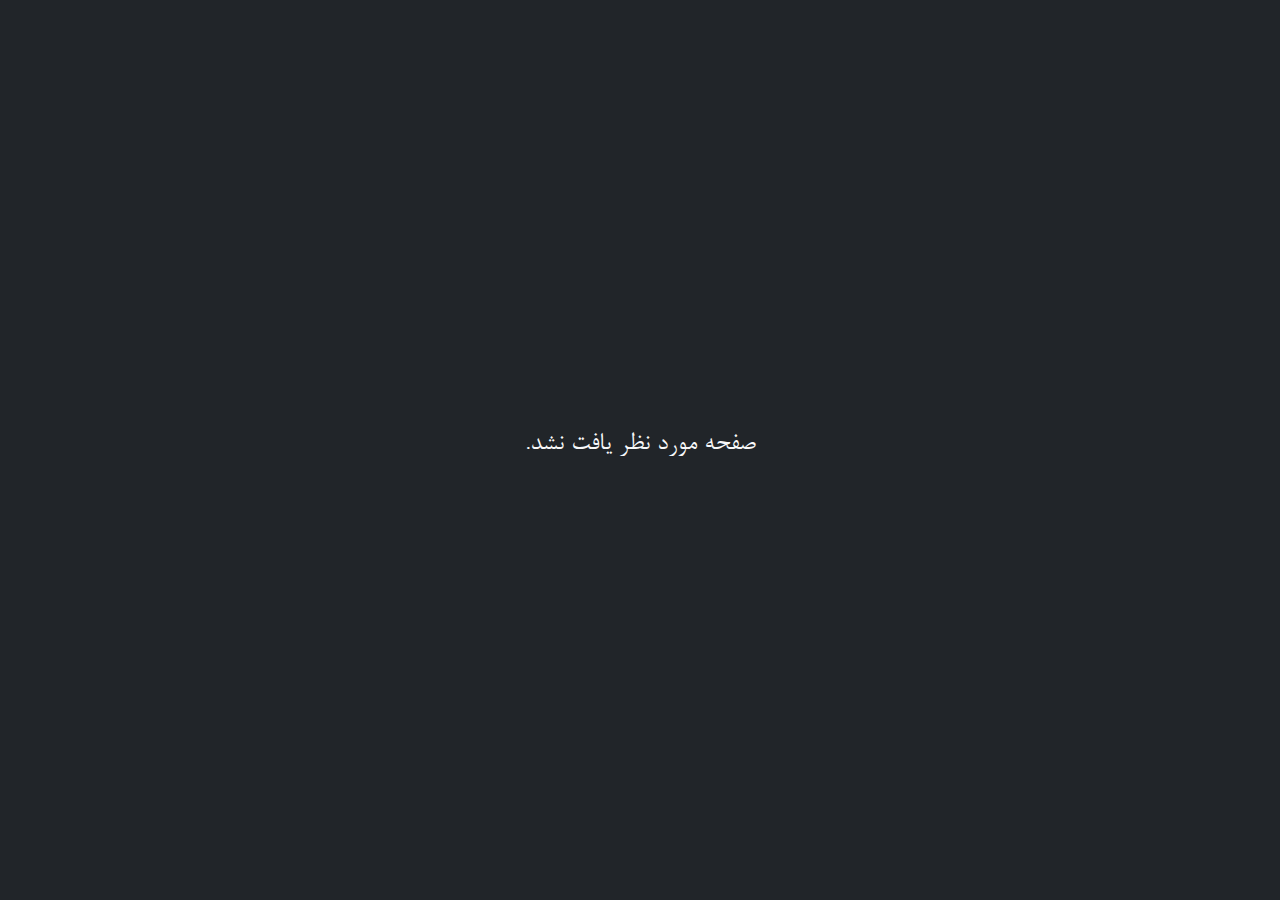
<file: index.html>
<!DOCTYPE html>
<html lang="en">

<head>
    <meta charset="utf-8" />
    <meta name="viewport" content="width=device-width, initial-scale=1.0" />
    <title>AdminPanel</title>
    <base href="/" />
    <!--<link href="https://cdn.jsdelivr.net/npm/bootstrap@5.3.7/dist/css/bootstrap.min.css" rel="stylesheet" integrity="sha384-LN+7fdVzj6u52u30Kp6M/trliBMCMKTyK833zpbD+pXdCLuTusPj697FH4R/5mcr" crossorigin="anonymous">-->
    <!--<link rel="stylesheet" href="https://cdn.jsdelivr.net/npm/bootstrap-icons@1.13.1/font/bootstrap-icons.min.css">-->
    <!--<link href="_content/Blazor.Bootstrap/blazor.bootstrap.css" rel="stylesheet" />-->

    <link href="css/bootstrap.min.css" rel="stylesheet" />
    <link rel="stylesheet" href="css/app.css" />
    <link href="AdminPanel.styles.css" rel="stylesheet" />
    <link href="manifest.webmanifest" rel="manifest" />
    <link rel="apple-touch-icon" sizes="512x512" href="icon-512.png" />
    <link rel="apple-touch-icon" sizes="192x192" href="icon-192.png" />
    <link rel="stylesheet" href="fonts/awesome/css/all.min.css" />
    <script src="js/jquery-3.7.1.min.js"></script>

</head>

<body dir="rtl">
    <div id="app" class="col-12 d-flex p-0">
        <svg class="loading-progress">
            <circle r="40%" cx="50%" cy="50%" />
            <circle r="40%" cx="50%" cy="50%" />
        </svg>
        <div class="loading-progress-text"></div>
    </div>

    <div id="blazor-error-ui">
        An unhandled error has occurred.
        <a href="" class="reload">Reload</a>
        <a class="dismiss">🗙</a>
    </div>


    <script src="js/bootstrap.bundle.min.js"></script>
    <script src="_framework/blazor.webassembly.js"></script>
    <!-- Add sortable.js reference if SortableList component is used in your application. -->
    <script src="js/Sortable.min.js"></script>
    <!--<script src="https://cdn.jsdelivr.net/npm/sortablejs@latest/Sortable.min.js"></script>-->
    <!--<script src="_content/Blazor.Bootstrap/blazor.bootstrap.js"></script>-->
    <script>navigator.serviceWorker.register('service-worker.js');</script>
</body>

</html>
</file>
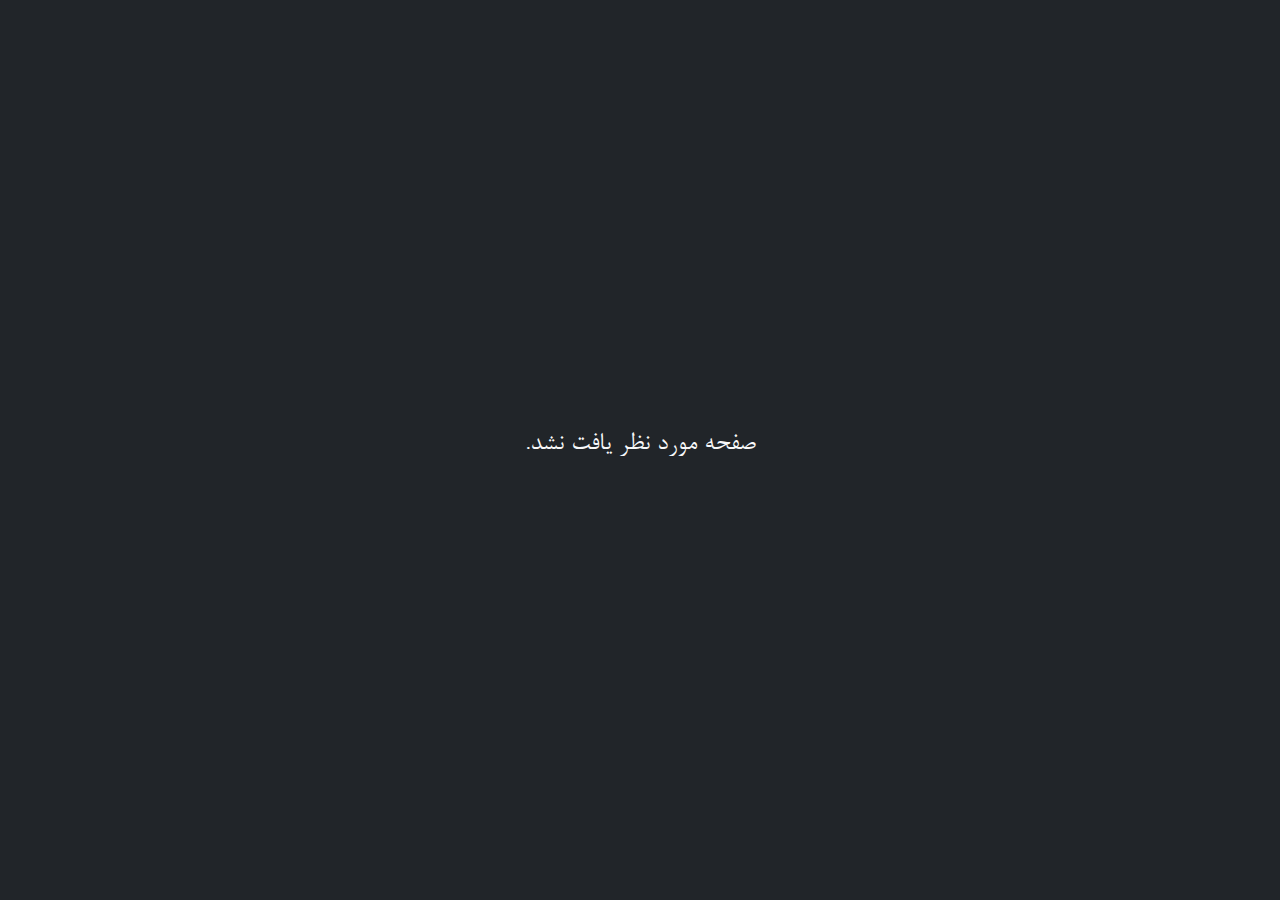
<file: test/index.html>
<!DOCTYPE html>
<html lang="en">

<head>
    <meta charset="utf-8" />
    <meta name="viewport" content="width=device-width, initial-scale=1.0" />
    <title>AdminPanel</title>
    <base href="/test/" />
    <!--<link href="https://cdn.jsdelivr.net/npm/bootstrap@5.3.7/dist/css/bootstrap.min.css" rel="stylesheet" integrity="sha384-LN+7fdVzj6u52u30Kp6M/trliBMCMKTyK833zpbD+pXdCLuTusPj697FH4R/5mcr" crossorigin="anonymous">-->
    <!--<link rel="stylesheet" href="https://cdn.jsdelivr.net/npm/bootstrap-icons@1.13.1/font/bootstrap-icons.min.css">-->
    <!--<link href="_content/Blazor.Bootstrap/blazor.bootstrap.css" rel="stylesheet" />-->

    <link href="css/bootstrap.min.css" rel="stylesheet" />
    <link rel="stylesheet" href="css/app.css" />
    <link href="AdminPanel.styles.css" rel="stylesheet" />
    <link href="manifest.webmanifest" rel="manifest" />
    <link rel="apple-touch-icon" sizes="512x512" href="icon-512.png" />
    <link rel="apple-touch-icon" sizes="192x192" href="icon-192.png" />
    <link rel="stylesheet" href="fonts/awesome/css/all.min.css" />
    <script src="js/jquery-3.7.1.min.js"></script>

</head>

<body dir="rtl">
    <div id="app" class="col-12 d-flex p-0">
        <svg class="loading-progress">
            <circle r="40%" cx="50%" cy="50%" />
            <circle r="40%" cx="50%" cy="50%" />
        </svg>
        <div class="loading-progress-text"></div>
    </div>

    <div id="blazor-error-ui">
        An unhandled error has occurred.
        <a href="" class="reload">Reload</a>
        <a class="dismiss">🗙</a>
    </div>


    <script src="js/bootstrap.bundle.min.js"></script>
    <script src="_framework/blazor.webassembly.js"></script>
    <!-- Add sortable.js reference if SortableList component is used in your application. -->
    <script src="js/Sortable.min.js"></script>
    <!--<script src="https://cdn.jsdelivr.net/npm/sortablejs@latest/Sortable.min.js"></script>-->
    <!--<script src="_content/Blazor.Bootstrap/blazor.bootstrap.js"></script>-->
    <script>navigator.serviceWorker.register('service-worker.js');</script>

    <script>
        if (location.hash) {
            const path = location.hash.substring(1);
            history.replaceState(null, null, path);
        }
    </script>
</body>

</html>
</file>
<file: css/app.css>
.valid.modified:not([type=checkbox]) {
    outline: 1px solid #26b050;
}

.invalid {
    outline: 1px solid red;
}

.validation-message {
    color: red;
}

#blazor-error-ui {
    background: lightyellow;
    bottom: 0;
    box-shadow: 0 -1px 2px rgba(0, 0, 0, 0.2);
    display: none;
    left: 0;
    padding: 0.6rem 1.25rem 0.7rem 1.25rem;
    position: fixed;
    width: 100%;
    z-index: 1000;
}

    #blazor-error-ui .dismiss {
        cursor: pointer;
        position: absolute;
        right: 0.75rem;
        top: 0.5rem;
    }

.blazor-error-boundary {
    background: url([data-uri]) no-repeat 1rem/1.8rem, #b32121;
    padding: 1rem 1rem 1rem 3.7rem;
    color: white;
}

    .blazor-error-boundary::after {
        content: "An error has occurred."
    }

.loading-progress {
    position: relative;
    display: block;
    width: 8rem;
    height: 8rem;
    margin: 20vh auto 1rem auto;
}

    .loading-progress circle {
        fill: none;
        stroke: #e0e0e0;
        stroke-width: 0.6rem;
        transform-origin: 50% 50%;
        transform: rotate(-90deg);
    }

        .loading-progress circle:last-child {
            stroke: #1b6ec2;
            stroke-dasharray: calc(3.141 * var(--blazor-load-percentage, 0%) * 0.8), 500%;
            transition: stroke-dasharray 0.05s ease-in-out;
        }

.loading-progress-text {
    position: absolute;
    text-align: center;
    font-weight: bold;
    inset: calc(20vh + 3.25rem) 0 auto 0.2rem;
}

    .loading-progress-text:after {
        content: var(--blazor-load-percentage-text, "Loading");
    }

code {
    color: #c02d76;
}


@font-face{
    font-family: "b_nazanin";
    src: url("../fonts/b_nazanin/B_NAZANIN.TTF") format("truetype");
}

body{
    font-family: "b_nazanin";
}
</file>
<file: AdminPanel.styles.css>
/* /Components/Layouts/Header.razor.rz.scp.css */
.nav-styles[b-fadjhcjsef] {
    height: 70px;
    background: linear-gradient(90deg, #0f172a, #020617);
    display: flex;
    justify-content: space-between;
    align-items: center;
}

.btn-logout[b-fadjhcjsef] {
    width: 95px;
    padding: 10px 12px;
    margin-left: 15px;
    background: #b91c1c;
    color: #e0d8d8;
    border: none;
    border-radius: 6px;
    cursor: pointer;
    transition: background 0.3s;
    font-weight: bold;
    display: flex;
    justify-content: space-between;
    align-items: center;
}

    .btn-logout:hover[b-fadjhcjsef] {
        background: #7f1d1d;
    }
/* /Components/Layouts/LoginLayout.razor.rz.scp.css */
.login-wrapper[b-ba3g38vzat] {
    display: flex;
    flex-direction: column;
    justify-content: center; 
    align-items: center;
    min-height: 100vh;
    min-width: 100vw;
    background: #7f7fd5;
    background: rgb(127,127,213);
    background: linear-gradient( 90deg, rgba(127,127,213,1) 0%, rgba(86,88,214,1) 50% );
    0% );
}
/* /Components/Layouts/SidebarLayout.razor.rz.scp.css */
.aside[b-j87dowu4qx] {
    min-height: 100vh;
    background: linear-gradient(180deg, #0f172a, #020617);
}

.sidebar-header[b-j87dowu4qx] {
    height: 70px;
    background-color: transparent;
    border-bottom: 1px solid;
    border-image: linear-gradient( to right, transparent, #38bdf8, #6366f1, transparent ) 1;
}

[b-j87dowu4qx] nav a {
    display: block;
    padding: 15px 0px 15px 0px;
    border-radius: 4px;
    color: #cbd5f5;
    text-decoration: none;
    font-weight: bold;
    font-size: 18px;
    text-align: center;
}

[b-j87dowu4qx] a:hover {
    background: #0f172a;
    color: #fff;
}



/* /Pages/Login.razor.rz.scp.css */
.container[b-164jpz92d9] {
    width: 40vw;
    margin: 0;
    background-color: #FFFFFF;
    box-shadow: 0 0 20px 0 rgba(0, 0, 0, 0.2), 0 5px 5px 0 rgba(0, 0, 0, 0.24);
}
button[b-164jpz92d9] {
    text-transform: uppercase;
    outline: 0;
    background: #5C6BC0;
    width: 75%;
    margin: auto;
    border: 0;
    padding: 15px;
    color: #FFFFFF;
    font-size: 22px;
    -webkit-transition: all 0.3 ease;
    transition: all 0.3 ease;
    cursor: pointer;
}

    button:hover[b-164jpz92d9], button:focus[b-164jpz92d9] {
        background: #3949AB !important;
    }
    button:active[b-164jpz92d9] {
        background: #3d8de8 !important;
    }

/* /Pages/Passengers.razor.rz.scp.css */
table[b-iis10o470a] {
    text-align: center;
    border-spacing: 0;
    border-radius: 2px;
    box-shadow: 0 4px 6px rgba(0, 0, 0, 0.2);
    width: 100%;
}

thead[b-iis10o470a] {
    background: linear-gradient(0deg, #001268, #1b0020);
    font-weight: bold;
    color: white;
    height: 45px;
    font-size: 18px;
}

tbody[b-iis10o470a] {
    font-size: 17px;
    color: #0b2a1a;
}

tbody tr[b-iis10o470a] {
    height: 45px;
    background: linear-gradient(0deg, #d9d9d9, #ededed);
}

.delete-icon[b-iis10o470a] {
    color: red;
}
.delete-icon:hover[b-iis10o470a] {
    color: #ff5227;
}

.edit-icon[b-iis10o470a] {
    color: blue;
}

.cursor-pointer[b-iis10o470a] {
    cursor: pointer;
}

.modal-backdrop[b-iis10o470a] {
    position: fixed;
    inset: 0;
    background: rgba(0,0,0,0.4);
    display: flex;
    justify-content: center;
    align-items: center;
    z-index: 999;
}

.delete-modal-box[b-iis10o470a] {
    width: 320px;
    text-align: center;
    box-shadow: 0 10px 25px rgba(0,0,0,0.2);
}

.edit-modal-box[b-iis10o470a] {
    width: 70%;
    text-align: center;
    box-shadow: 0 10px 25px rgba(0,0,0,0.2);
}

.delete-modal-header[b-iis10o470a] {
    height: 50px;
    background: linear-gradient(0deg, #ff0c00, #a90000);
    display: flex;
    border-radius: 12px 12px 0 0;
    justify-content: center;
    align-items: center;

}

.edit-modal-header[b-iis10o470a] {
    height: 50px;
    background: linear-gradient(0deg, #00adff, #1200a9);
    display: flex;
    border-radius: 12px 12px 0 0;
    justify-content: center;
    align-items: center;
}

.modal-content[b-iis10o470a] {
    background: white;
    padding: 20px;
    border-radius: 0 0 12px 12px;
    font-size: 18px;
    box-shadow: inset 0 10px 20px -10px rgba(0, 0, 0, 0.5);
}

.modal-actions[b-iis10o470a] {
    display: flex;
    justify-content: space-between;
    margin-top: 20px;
}

.btn-cancel[b-iis10o470a] {
    background: #ccc;
    border: none;
    padding: 8px 14px;
    border-radius: 6px;
    box-shadow: 0 6px 15px rgba(0, 0, 0, 0.2);
}

.btn-delete[b-iis10o470a] {
    background: #ff0c00;
    color: white;
    border: none;
    padding: 8px 14px;
    border-radius: 6px;
    box-shadow: 0 6px 15px rgba(0, 0, 0, 0.2);
}

.form-styles[b-iis10o470a] {
    display: flex !important;
    flex-direction: column !important;
    gap: 10px !important;
    padding: 0 25px 25px 25px !important;
}
/*form-input-styles {
    outline: 0;
    background: #f0f0f0;
    text-align: center;
    color: #000;
    width: 100%;
    border: 0;
    margin: 0 0 15px;
    padding: 15px;
    box-sizing: border-box;
    font-size: 20px;
}*/
/*
.form-validation-message-styles {
    text-align: center;
    color: #E53935;
    border-radius: 4px;
    font-size: 17px;
    font-weight: bold;
}*/
</file>
<file: test/css/app.css>
.valid.modified:not([type=checkbox]) {
    outline: 1px solid #26b050;
}

.invalid {
    outline: 1px solid red;
}

.validation-message {
    color: red;
}

#blazor-error-ui {
    background: lightyellow;
    bottom: 0;
    box-shadow: 0 -1px 2px rgba(0, 0, 0, 0.2);
    display: none;
    left: 0;
    padding: 0.6rem 1.25rem 0.7rem 1.25rem;
    position: fixed;
    width: 100%;
    z-index: 1000;
}

    #blazor-error-ui .dismiss {
        cursor: pointer;
        position: absolute;
        right: 0.75rem;
        top: 0.5rem;
    }

.blazor-error-boundary {
    background: url([data-uri]) no-repeat 1rem/1.8rem, #b32121;
    padding: 1rem 1rem 1rem 3.7rem;
    color: white;
}

    .blazor-error-boundary::after {
        content: "An error has occurred."
    }

.loading-progress {
    position: relative;
    display: block;
    width: 8rem;
    height: 8rem;
    margin: 20vh auto 1rem auto;
}

    .loading-progress circle {
        fill: none;
        stroke: #e0e0e0;
        stroke-width: 0.6rem;
        transform-origin: 50% 50%;
        transform: rotate(-90deg);
    }

        .loading-progress circle:last-child {
            stroke: #1b6ec2;
            stroke-dasharray: calc(3.141 * var(--blazor-load-percentage, 0%) * 0.8), 500%;
            transition: stroke-dasharray 0.05s ease-in-out;
        }

.loading-progress-text {
    position: absolute;
    text-align: center;
    font-weight: bold;
    inset: calc(20vh + 3.25rem) 0 auto 0.2rem;
}

    .loading-progress-text:after {
        content: var(--blazor-load-percentage-text, "Loading");
    }

code {
    color: #c02d76;
}


@font-face{
    font-family: "b_nazanin";
    src: url("../fonts/b_nazanin/B_NAZANIN.TTF") format("truetype");
}

body{
    font-family: "b_nazanin";
}
</file>
<file: test/AdminPanel.styles.css>
/* test/Components/Layouts/Header.razor.rz.scp.css */
.nav-styles[b-fadjhcjsef] {
    height: 70px;
    background: linear-gradient(90deg, #0f172a, #020617);
    display: flex;
    justify-content: space-between;
    align-items: center;
}

.btn-logout[b-fadjhcjsef] {
    width: 95px;
    padding: 10px 12px;
    margin-left: 15px;
    background: #b91c1c;
    color: #e0d8d8;
    border: none;
    border-radius: 6px;
    cursor: pointer;
    transition: background 0.3s;
    font-weight: bold;
    display: flex;
    justify-content: space-between;
    align-items: center;
}

    .btn-logout:hover[b-fadjhcjsef] {
        background: #7f1d1d;
    }
/* test/Components/Layouts/LoginLayout.razor.rz.scp.css */
.login-wrapper[b-ba3g38vzat] {
    display: flex;
    flex-direction: column;
    justify-content: center; 
    align-items: center;
    min-height: 100vh;
    min-width: 100vw;
    background: #7f7fd5;
    background: rgb(127,127,213);
    background: linear-gradient( 90deg, rgba(127,127,213,1) 0%, rgba(86,88,214,1) 50% );
    0% );
}
/* test/Components/Layouts/SidebarLayout.razor.rz.scp.css */
.aside[b-j87dowu4qx] {
    min-height: 100vh;
    background: linear-gradient(180deg, #0f172a, #020617);
}

.sidebar-header[b-j87dowu4qx] {
    height: 70px;
    background-color: transparent;
    border-bottom: 1px solid;
    border-image: linear-gradient( to right, transparent, #38bdf8, #6366f1, transparent ) 1;
}

[b-j87dowu4qx] nav a {
    display: block;
    padding: 15px 0px 15px 0px;
    border-radius: 4px;
    color: #cbd5f5;
    text-decoration: none;
    font-weight: bold;
    font-size: 18px;
    text-align: center;
}

[b-j87dowu4qx] a:hover {
    background: #0f172a;
    color: #fff;
}



/* test/Pages/Login.razor.rz.scp.css */
.container[b-164jpz92d9] {
    width: 40vw;
    margin: 0;
    background-color: #FFFFFF;
    box-shadow: 0 0 20px 0 rgba(0, 0, 0, 0.2), 0 5px 5px 0 rgba(0, 0, 0, 0.24);
}
button[b-164jpz92d9] {
    text-transform: uppercase;
    outline: 0;
    background: #5C6BC0;
    width: 75%;
    margin: auto;
    border: 0;
    padding: 15px;
    color: #FFFFFF;
    font-size: 22px;
    -webkit-transition: all 0.3 ease;
    transition: all 0.3 ease;
    cursor: pointer;
}

    button:hover[b-164jpz92d9], button:focus[b-164jpz92d9] {
        background: #3949AB !important;
    }
    button:active[b-164jpz92d9] {
        background: #3d8de8 !important;
    }

/* test/Pages/Passengers.razor.rz.scp.css */
table[b-iis10o470a] {
    text-align: center;
    border-spacing: 0;
    border-radius: 2px;
    box-shadow: 0 4px 6px rgba(0, 0, 0, 0.2);
    width: 100%;
}

thead[b-iis10o470a] {
    background: linear-gradient(0deg, #001268, #1b0020);
    font-weight: bold;
    color: white;
    height: 45px;
    font-size: 18px;
}

tbody[b-iis10o470a] {
    font-size: 17px;
    color: #0b2a1a;
}

tbody tr[b-iis10o470a] {
    height: 45px;
    background: linear-gradient(0deg, #d9d9d9, #ededed);
}

.delete-icon[b-iis10o470a] {
    color: red;
}
.delete-icon:hover[b-iis10o470a] {
    color: #ff5227;
}

.edit-icon[b-iis10o470a] {
    color: blue;
}

.cursor-pointer[b-iis10o470a] {
    cursor: pointer;
}

.modal-backdrop[b-iis10o470a] {
    position: fixed;
    inset: 0;
    background: rgba(0,0,0,0.4);
    display: flex;
    justify-content: center;
    align-items: center;
    z-index: 999;
}

.delete-modal-box[b-iis10o470a] {
    width: 320px;
    text-align: center;
    box-shadow: 0 10px 25px rgba(0,0,0,0.2);
}

.edit-modal-box[b-iis10o470a] {
    width: 70%;
    text-align: center;
    box-shadow: 0 10px 25px rgba(0,0,0,0.2);
}

.delete-modal-header[b-iis10o470a] {
    height: 50px;
    background: linear-gradient(0deg, #ff0c00, #a90000);
    display: flex;
    border-radius: 12px 12px 0 0;
    justify-content: center;
    align-items: center;

}

.edit-modal-header[b-iis10o470a] {
    height: 50px;
    background: linear-gradient(0deg, #00adff, #1200a9);
    display: flex;
    border-radius: 12px 12px 0 0;
    justify-content: center;
    align-items: center;
}

.modal-content[b-iis10o470a] {
    background: white;
    padding: 20px;
    border-radius: 0 0 12px 12px;
    font-size: 18px;
    box-shadow: inset 0 10px 20px -10px rgba(0, 0, 0, 0.5);
}

.modal-actions[b-iis10o470a] {
    display: flex;
    justify-content: space-between;
    margin-top: 20px;
}

.btn-cancel[b-iis10o470a] {
    background: #ccc;
    border: none;
    padding: 8px 14px;
    border-radius: 6px;
    box-shadow: 0 6px 15px rgba(0, 0, 0, 0.2);
}

.btn-delete[b-iis10o470a] {
    background: #ff0c00;
    color: white;
    border: none;
    padding: 8px 14px;
    border-radius: 6px;
    box-shadow: 0 6px 15px rgba(0, 0, 0, 0.2);
}

.form-styles[b-iis10o470a] {
    display: flex !important;
    flex-direction: column !important;
    gap: 10px !important;
    padding: 0 25px 25px 25px !important;
}
/*form-input-styles {
    outline: 0;
    background: #f0f0f0;
    text-align: center;
    color: #000;
    width: 100%;
    border: 0;
    margin: 0 0 15px;
    padding: 15px;
    box-sizing: border-box;
    font-size: 20px;
}*/
/*
.form-validation-message-styles {
    text-align: center;
    color: #E53935;
    border-radius: 4px;
    font-size: 17px;
    font-weight: bold;
}*/
</file>
